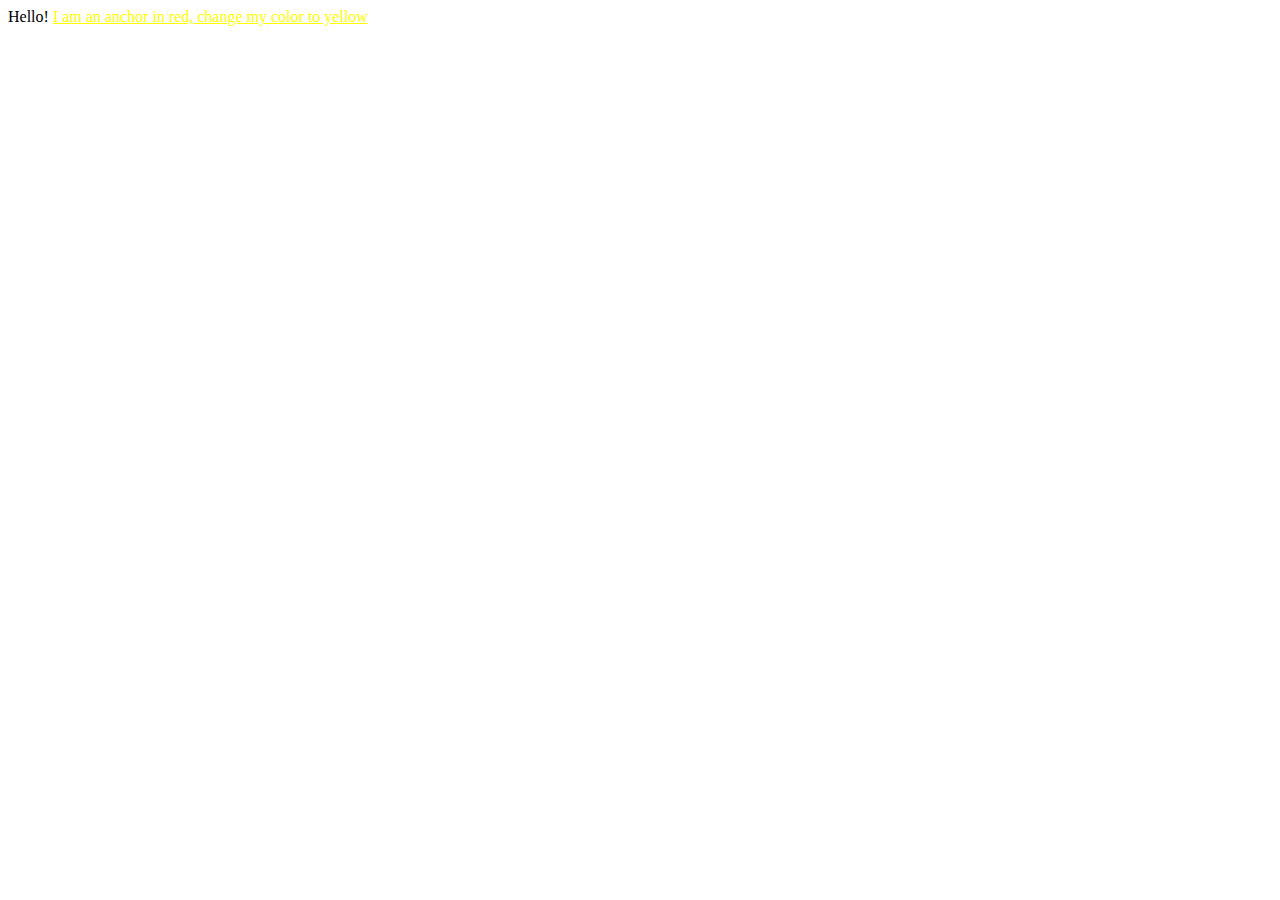
<file: exercises/01.2-Your-First-Style/index.html>
<!DOCTYPE html>
<html>
	<head>
		<style>
			a {
				/* change this style to yellow */
				color: yellow;
			}
		</style>
	</head>
	<body>
		Hello! <a href="#">I am an anchor in red, change my color to yellow</a>
	</body>
</html>
</file>
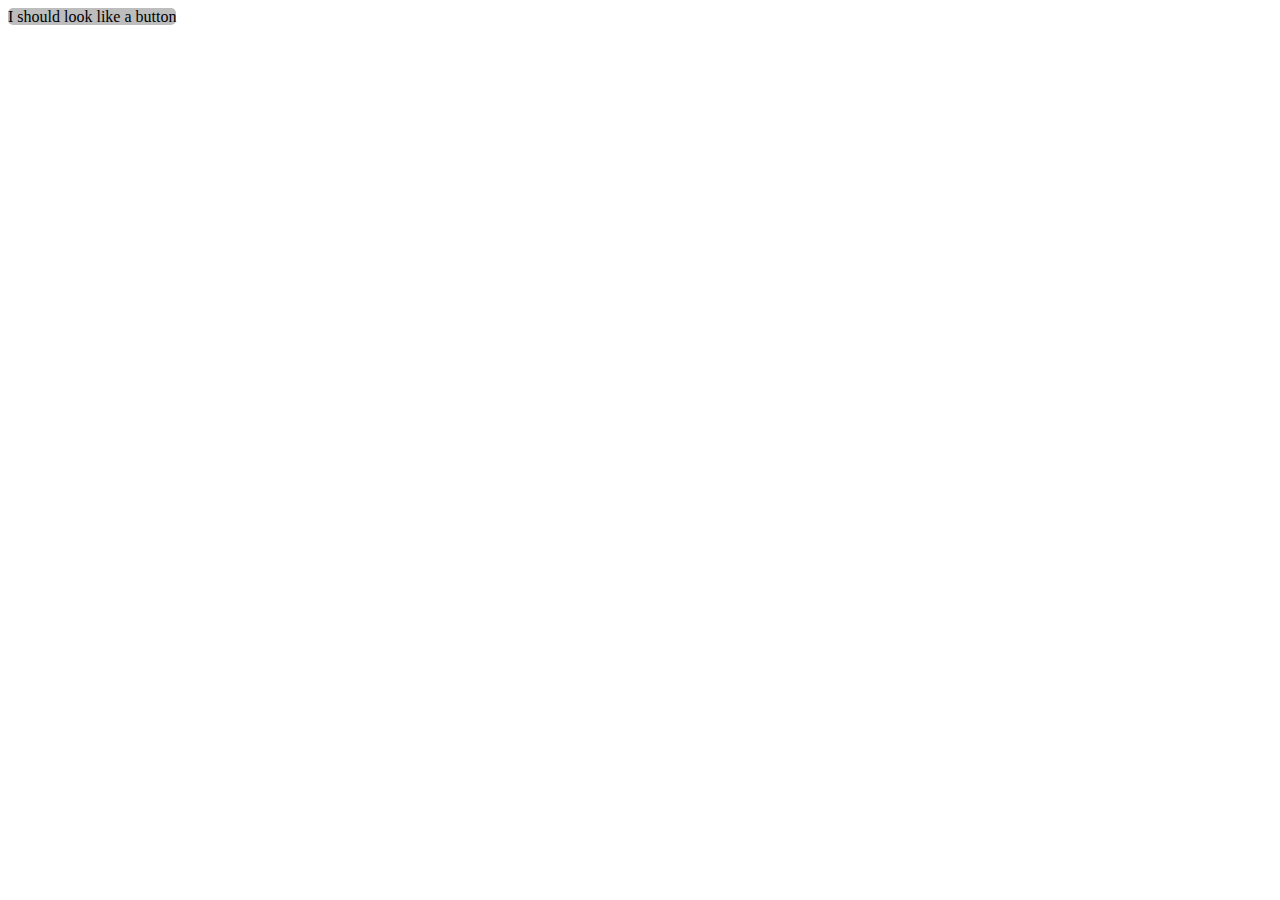
<file: exercises/04.3-id-Selector/index.html>
<!DOCTYPE html>
<html>
	<head>
		<link rel="stylesheet" type="text/css" href="./styles.css" />
		<title>04.3 ID selector</title>
	</head>

	<body>
		<span id="button1">I should look like a button</span>
	</body>
</html>
</file>
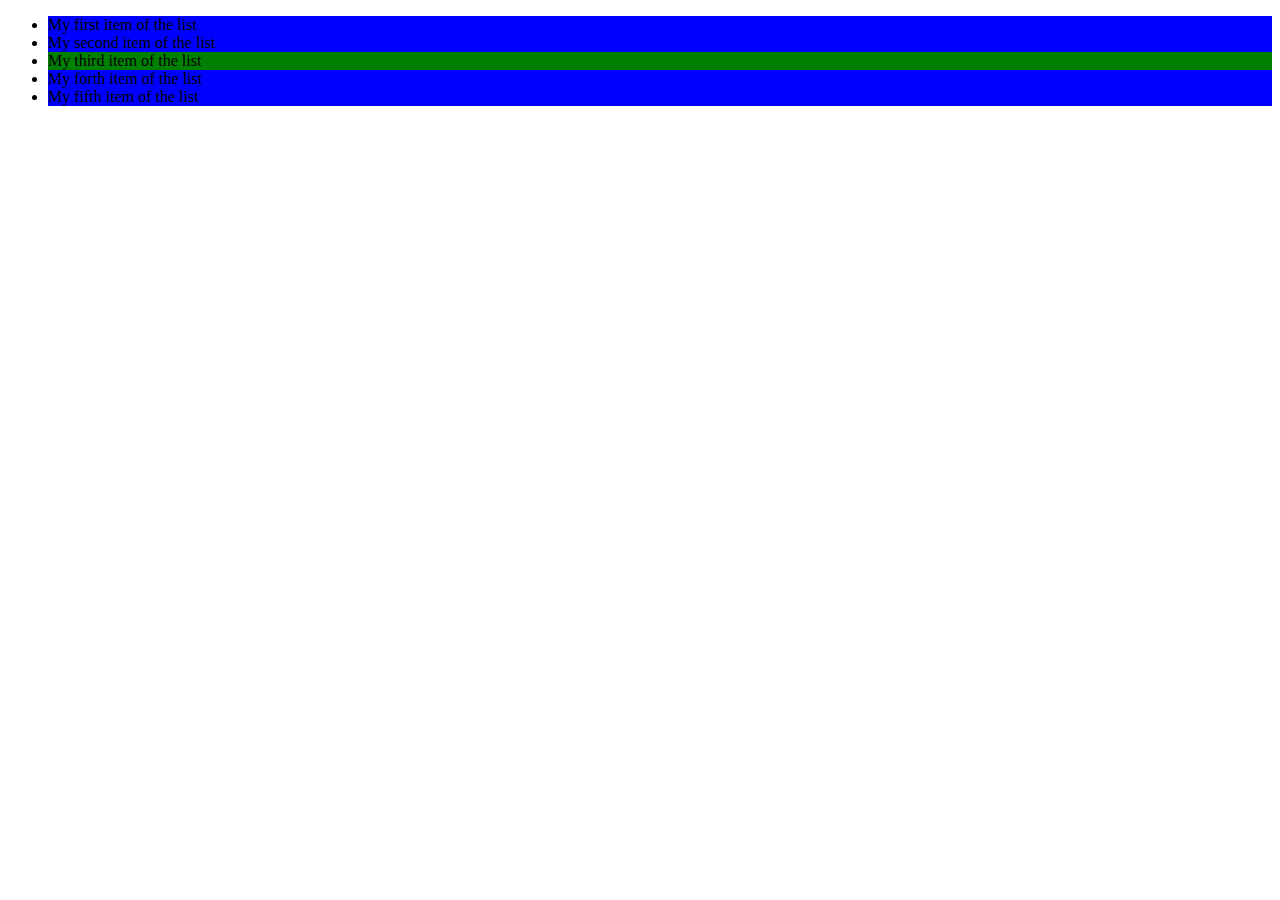
<file: exercises/05-Specificity/index.html>
<!DOCTYPE html>
<html>
	<head>
		<meta charset="utf-8" />
		<meta name="viewport" content="width=device-width" />
		<link rel="stylesheet" type="text/css" href="./styles.css" />
		<title>05 Specificity</title>
	</head>
	<body>
		<ul>
			<li>My first item of the list</li>
			<li>My second item of the list</li>
			<li class="makeitgreen" id="thirditem">My third item of the list</li>
			<li>My forth item of the list</li>
			<li>My fifth item of the list</li>
		</ul>
	</body>
</html>
</file>
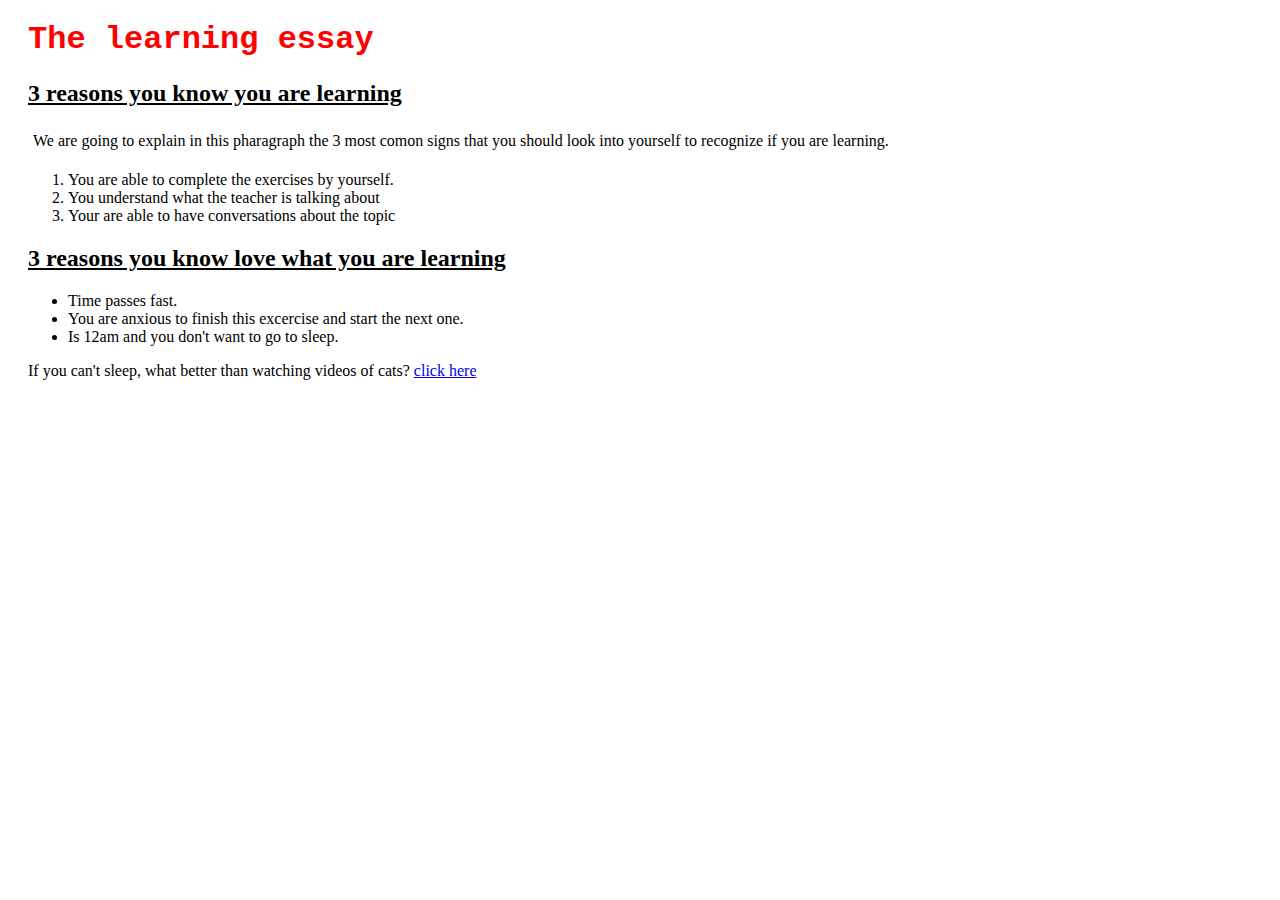
<file: exercises/06-Practicing-Rules/index.html>
<!DOCTYPE html>
<html>
	<head>
		<meta charset="utf-8" />
		<meta name="viewport" content="width=device-width" />
		<link rel="stylesheet" type="text/css" href="./styles.css" />
		<title>06 Practicing Rules</title>
	</head>

	<body>
		<h1>The learning essay</h1>
		<h2>3 reasons you know you are learning</h2>
		<p id="id1">
			We are going to explain in this pharagraph the 3 most comon signs that you should look into yourself to recognize if you are learning.
		</p>
		<ol>
			<li>You are able to complete the exercises by yourself.</li>
			<li>You understand what the teacher is talking about</li>
			<li>Your are able to have conversations about the topic</li>
		</ol>
		<h2>3 reasons you know love what you are learning</h2>
		<ul>
			<li>Time passes fast.</li>
			<li>You are anxious to finish this excercise and start the next one.</li>
			<li>Is 12am and you don't want to go to sleep.</li>
		</ul>
		<p>
			If you can't sleep, what better than watching videos of cats?
			<a href="https://www.youtube.com/watch?v=WEgWMOzQ8IE">click here</a>
		</p>
	</body>
</html>
</file>
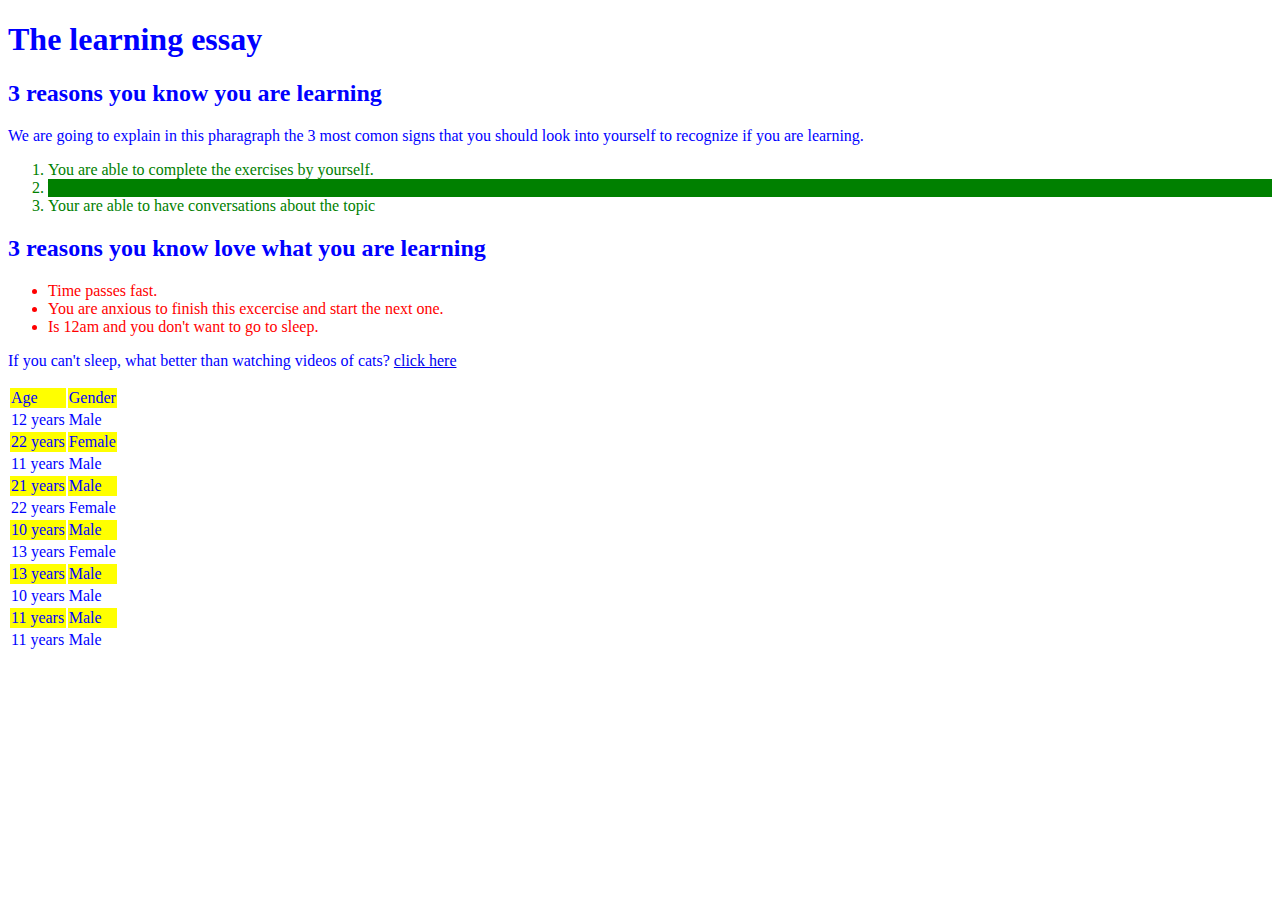
<file: exercises/07-Very-Specific-Rules/index.html>
<!DOCTYPE html>
<html>
	<head>
		<meta charset="utf-8" />
		<meta name="viewport" content="width=device-width" />
		<link rel="stylesheet" type="text/css" href="./styles.css" />
		<title>07 Very Specific Rules</title>
	</head>
	<body>
		<h1>The learning essay</h1>
		<h2>3 reasons you know you are learning</h2>
		<p id="id1">
			We are going to explain in this pharagraph the 3 most comon signs that you should look into yourself to recognize if you are learning.
		</p>
		<ol>
			<li>You are able to complete the exercises by yourself.</li>
			<li class="fillitgreen">You understand what the teacher is talking about</li>
			<li>Your are able to have conversations about the topic</li>
		</ol>
		<h2>3 reasons you know love what you are learning</h2>
		<ul>
			<li class="makeitred">Time passes fast.</li>
			<li class="makeitred">You are anxious to finish this excercise and start the next one.</li>
			<li class="makeitred">Is 12am and you don't want to go to sleep.</li>
		</ul>
		<p>
			If you can't sleep, what better than watching videos of cats?
			<a href="https://www.youtube.com/watch?v=WEgWMOzQ8IE">click here</a>
		</p>

		<table>
			<tr>
				<td>Age</td>
				<td>Gender</td>
			</tr>
			<tr>
				<td>12 years</td>
				<td>Male</td>
			</tr>
			<tr>
				<td>22 years</td>
				<td>Female</td>
			</tr>
			<tr>
				<td>11 years</td>
				<td>Male</td>
			</tr>
			<tr>
				<td>21 years</td>
				<td>Male</td>
			</tr>
			<tr>
				<td>22 years</td>
				<td>Female</td>
			</tr>
			<tr>
				<td>10 years</td>
				<td>Male</td>
			</tr>
			<tr>
				<td>13 years</td>
				<td>Female</td>
			</tr>
			<tr>
				<td>13 years</td>
				<td>Male</td>
			</tr>
			<tr>
				<td>10 years</td>
				<td>Male</td>
			</tr>
			<tr>
				<td>11 years</td>
				<td>Male</td>
			</tr>
			<tr>
				<td>11 years</td>
				<td>Male</td>
			</tr>
		</table>
	</body>
</html>
</file>
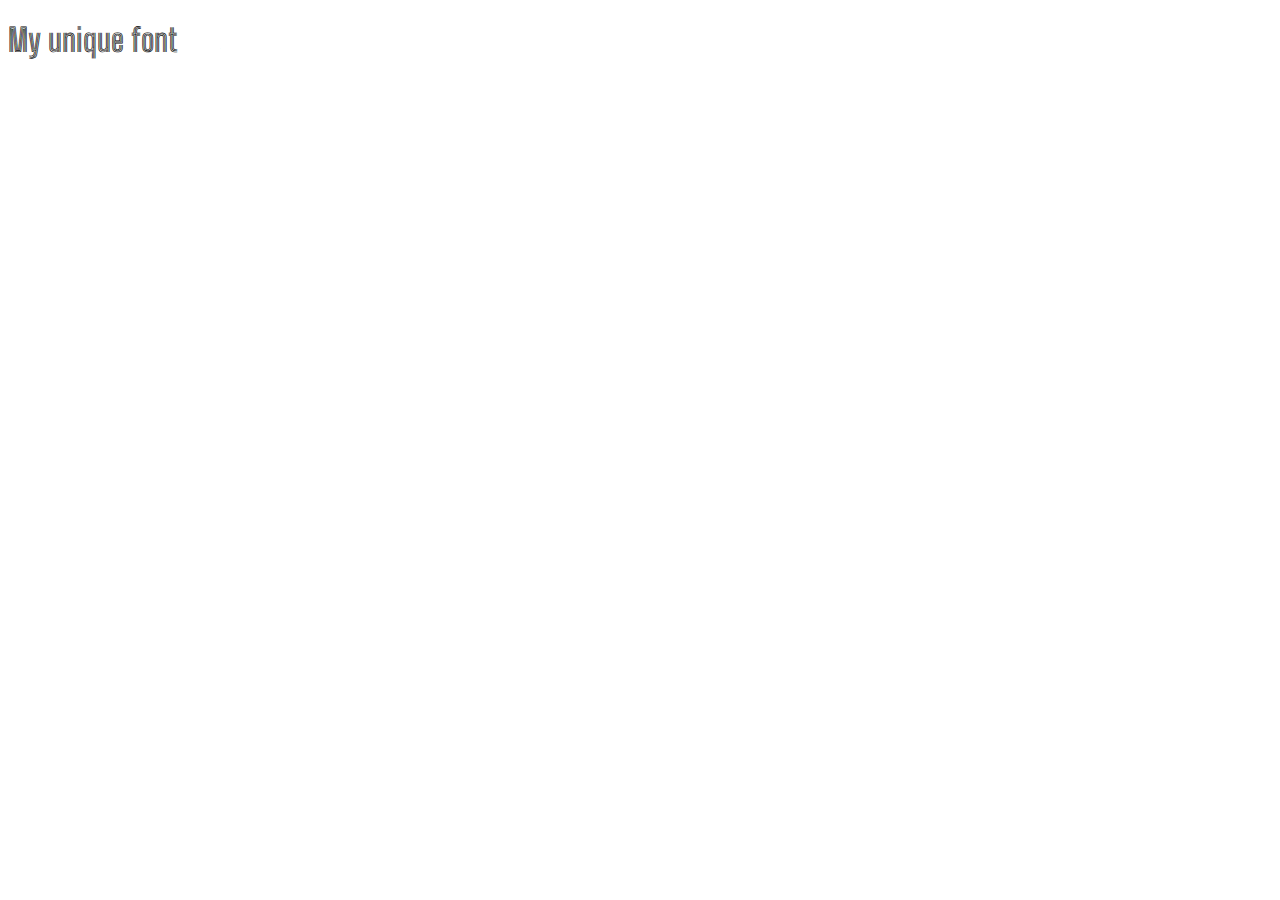
<file: exercises/10-Your-Own-Font/index.html>
<!DOCTYPE html>
<html>
	<head>
		<meta charset="utf-8" />
		<meta name="viewport" content="width=device-width" />
		<!--your code here -->
		<link href="https://fonts.googleapis.com/css2?family=Big+Shoulders+Inline+Display:wght@300&display=swap" rel="stylesheet" />
		<link rel="stylesheet" type="text/css" href="./styles.css" />

		<title>10 Your Own Font</title>
	</head>
	<body>
		<h1 class="myTitle">My unique font</h1>
	</body>
</html>
</file>
<file: exercises/04.3-id-Selector/styles.css>
#button1 {
	background: #bdbdbd;
	border: #5e5e5e;
	border-radius: 5px;
}
</file>
<file: exercises/05-Specificity/styles.css>
ul li {
	background: blue;
}

#thirditem {
	background: yellow;
}
/****** DON NOT EDIT ANYTHING ABOVE THIS LINE ****/
.makeitgreen {
	background: green !important;
}
</file>
<file: exercises/06-Practicing-Rules/styles.css>
/* add your styles here */
body {
	background: url("https://github.com/4GeeksAcademy/css-tutorial-exercises-course/blob/master/.learn/assets/background-vertical.jpg?raw=true")
		repeat-y;
	font-family: "Times New Roman", Times, serif;
	padding-left: 20px;
}

h1 {
	font-family: "Courier New", Courier, monospace;
	color: red;
	margin-left: auto;
	margin-right: auto;
}

h2 {
	text-decoration: underline;
}

#id1 {
	background: rgba(255, 255, 255, 0.2);
	padding: 5px;
}

a:hover {
	color: green;
}
</file>
<file: exercises/07-Very-Specific-Rules/styles.css>
/** Insert your code here **/
tr:nth-child(2n + 1) {
	background: yellow;
}

.fillitgreen {
	background: green;
}

.makeitred {
	color: red;
}
/*********** READ ONLY BLOCK ******
You CAN NOT UPDATE anything from here on,
only add lines of code on top of this lines
**/

body {
	color: blue;
}

ul li,
ol li {
	color: green;
}
</file>
<file: exercises/10-Your-Own-Font/styles.css>
.myTitle {
	/*your code here*/
	font-family: "Big Shoulders Inline Display", cursive;
}
</file>
